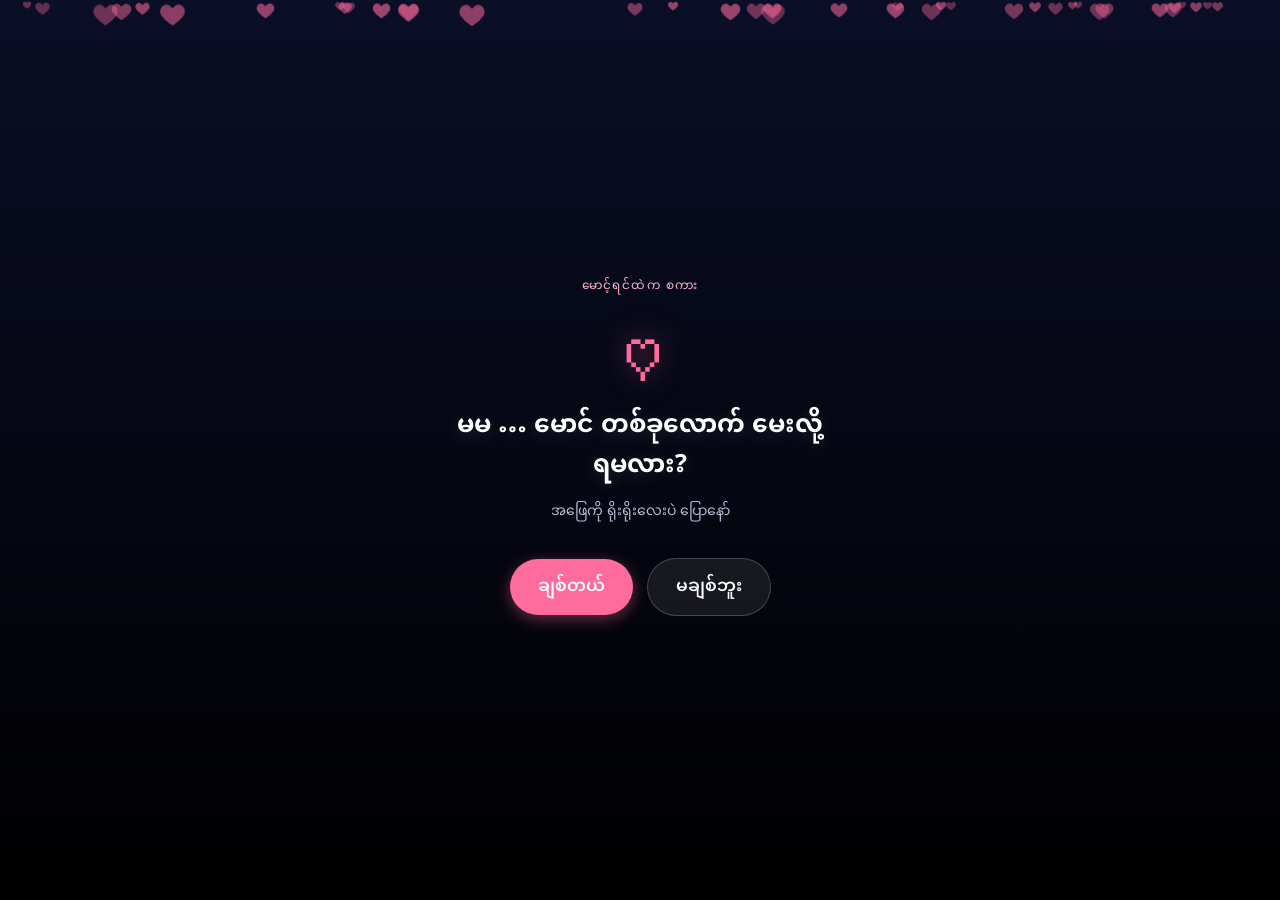
<file: index.html>
<!doctype html>
<html lang="my">
  <head>
    <meta charset="UTF-8" />
    <meta name="viewport" content="width=device-width, initial-scale=1.0" />
    <meta name="theme-color" content="#0a0e27" />
    <title>မမ … မောင် ပြောချင်တာရှိတယ်</title>
    <link rel="preconnect" href="https://fonts.googleapis.com" />
    <link rel="preconnect" href="https://fonts.gstatic.com" crossorigin />
    <link
      href="https://fonts.googleapis.com/css2?family=Noto+Sans+Myanmar:wght@400;500;600;700&display=swap"
      rel="stylesheet"
    />
    <link rel="stylesheet" href="css/style.css" />
  </head>
  <body class="game-page">
    <div id="hearts-bg" aria-hidden="true"></div>
    <main class="page-shell container">
      <section class="game-card fade-in" aria-labelledby="game-message">
        <span class="eyebrow">မောင့်ရင်ထဲက စကား</span>
        <div class="heart-mark" aria-hidden="true">♡</div>
        <h1 id="game-message">မမ … မောင် တစ်ခုလောက် မေးလို့ရမလား?</h1>
        <p class="hint">အဖြေကို ရိုးရိုးလေးပဲ ပြောနော်</p>
        <div class="game-actions" id="game-actions">
          <button class="btn btn-primary" id="love-btn" type="button">
            ချစ်တယ်
          </button>
          <button class="btn btn-ghost" id="no-love-btn" type="button">
            မချစ်ဘူး
          </button>
        </div>
      </section>
    </main>
    <script src="js/hearts-bg.js" defer></script>
    <script src="js/game.js"></script>
  </body>
</html>
</file>
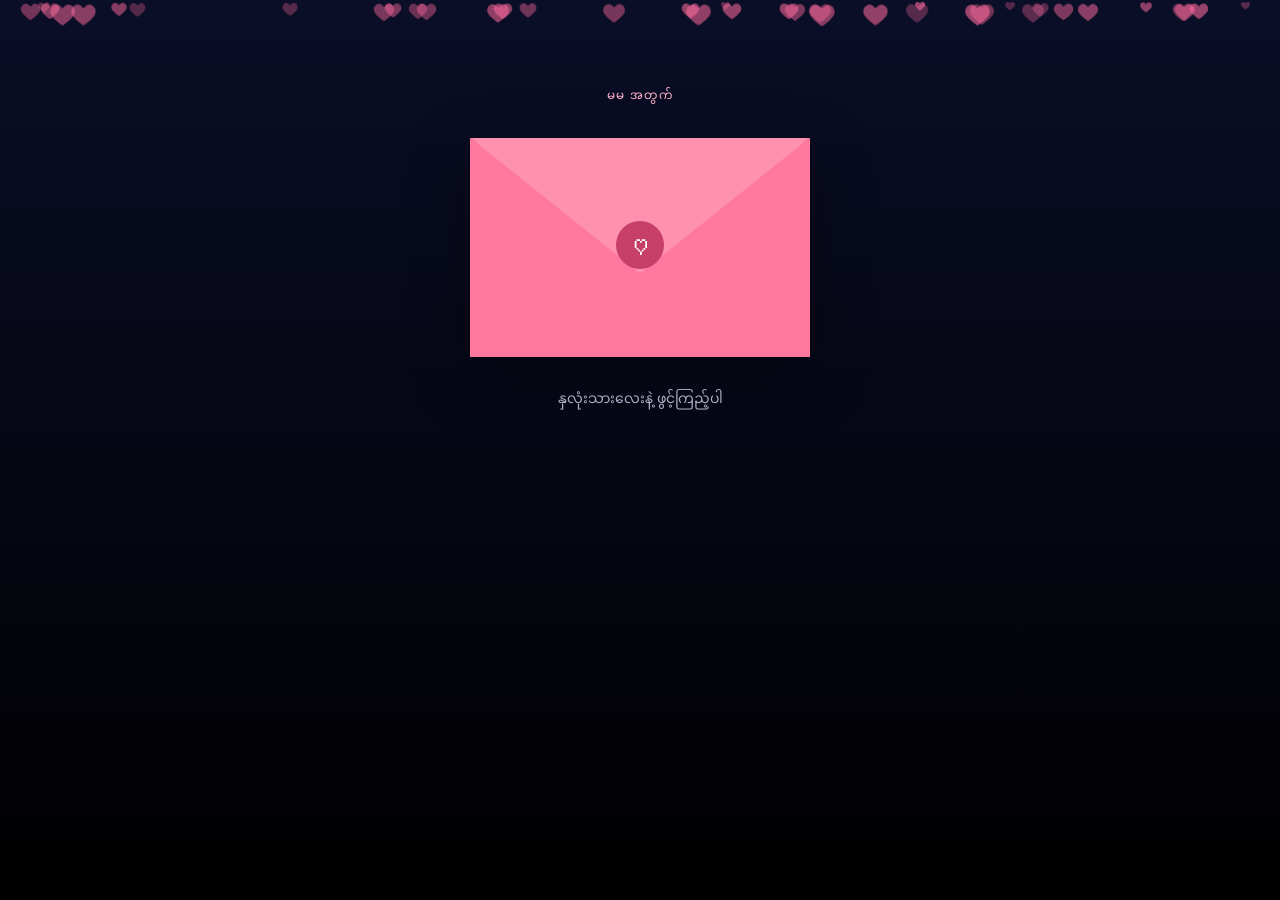
<file: envelope.html>
<!doctype html>
<html lang="my">
  <head>
    <meta charset="UTF-8" />
    <meta name="viewport" content="width=device-width, initial-scale=1.0" />
    <meta name="theme-color" content="#0a0e27" />
    <title>မမ ဖတ်ပါ</title>
    <link rel="preconnect" href="https://fonts.googleapis.com" />
    <link rel="preconnect" href="https://fonts.gstatic.com" crossorigin />
    <link
      href="https://fonts.googleapis.com/css2?family=Noto+Sans+Myanmar:wght@400;500;600;700&display=swap"
      rel="stylesheet"
    />
    <link rel="stylesheet" href="css/style.css" />
  </head>
  <body class="envelope-page">
    <div id="hearts-bg" aria-hidden="true"></div>
    <main class="page-shell container">
      <section class="letter-stage fade-in">
        <p class="eyebrow">မမ အတွက်</p>
        <button
          class="envelope"
          id="envelope"
          type="button"
          aria-label="စာကို ဖတ်ရန် ဖွင့်ပါ"
        >
          <span class="envelope-paper">မမ ဖတ်ပါ</span>
          <span class="envelope-flap"></span>
          <span class="envelope-front"></span>
          <span class="seal">♡</span>
        </button>
        <p class="tap-note" id="tap-note">နှလုံးသားလေးနဲ့ ဖွင့်ကြည့်ပါ</p>
        <article class="letter" id="letter" aria-live="polite"></article>
        <a class="btn next-btn" id="letter-next" href="future.html"
          >နောက်တစ်ဆင့် <span aria-hidden="true">➡</span></a
        >
      </section>
    </main>
    <script src="js/hearts-bg.js" defer></script>
    <script src="js/envelope.js"></script>
  </body>
</html>
</file>
<file: css/style.css>
/* Shared reset and visual system */
:root {
  --navy: #0a0e27;
  --ink: #000000;
  --pink: #ff6b9d;
  --pink-soft: #ffb4cb;
  --white: #ffffff;
  --muted: #b8bdd5;
  --glass: rgba(19, 24, 61, 0.72);
  --line: rgba(255, 255, 255, 0.13);
}

* {
  box-sizing: border-box;
  margin: 0;
  padding: 0;
}
html {
  min-width: 320px;
  scroll-behavior: smooth;
}
body {
  min-height: 100vh;
  overflow-x: hidden;
  color: var(--white);
  background: linear-gradient(to bottom, var(--navy), var(--ink));
  font-family: "Noto Sans Myanmar", "Pyidaungsu", sans-serif;
  font-size: 16px;
  line-height: 1.8;
}
button,
a {
  font: inherit;
}
button {
  border: 0;
}
a {
  color: inherit;
  text-decoration: none;
}

.page-shell {
  position: relative;
  z-index: 1;
  min-height: 100vh;
}
.container {
  width: min(100%, 480px);
  margin: 0 auto;
  padding: 24px 20px;
}

.btn {
  display: inline-flex;
  align-items: center;
  justify-content: center;
  gap: 8px;
  min-height: 54px;
  padding: 13px 28px;
  border-radius: 50px;
  color: var(--white);
  background: var(--pink);
  cursor: pointer;
  font-size: 17px;
  font-weight: 600;
  box-shadow: 0 4px 15px rgba(255, 107, 157, 0.4);
  transition:
    transform 0.35s ease,
    box-shadow 0.35s ease,
    opacity 0.35s ease;
}
.btn:hover,
.btn:active {
  transform: scale(1.05);
  box-shadow: 0 6px 25px rgba(255, 107, 157, 0.7);
}
.btn:focus-visible {
  outline: 3px solid var(--white);
  outline-offset: 4px;
}
.btn-ghost {
  background: rgba(255, 255, 255, 0.08);
  border: 1px solid rgba(255, 255, 255, 0.2);
  box-shadow: none;
}
.btn-ghost:hover,
.btn-ghost:active {
  background: rgba(255, 107, 157, 0.2);
  box-shadow: 0 5px 20px rgba(255, 107, 157, 0.3);
}

.eyebrow,
.section-kicker {
  color: var(--pink-soft);
  font-size: 12px;
  letter-spacing: 0.12em;
  text-transform: uppercase;
}
.heart-mark {
  color: var(--pink);
  font-family: Georgia, serif;
  font-size: 74px;
  line-height: 1;
  text-shadow: 0 0 28px rgba(255, 107, 157, 0.55);
}
.fade-in {
  animation: fadeIn 1s ease both;
}
@keyframes fadeIn {
  from {
    opacity: 0;
    transform: translateY(10px);
  }
  to {
    opacity: 1;
    transform: translateY(0);
  }
}
.page-leaving .page-shell {
  animation: pageLeave 0.45s ease forwards;
}
@keyframes pageLeave {
  to {
    opacity: 0;
    transform: translateY(-8px);
  }
}
.page-intro {
  padding: 62px 0 30px;
}
.page-intro h1 {
  margin-top: 8px;
  font-size: 30px;
  line-height: 1.45;
}
.next-btn {
  opacity: 0;
  pointer-events: none;
}
.next-btn.visible {
  opacity: 1;
  pointer-events: auto;
  animation: fadeIn 0.9s ease both;
}

@media (min-width: 600px) {
  .container {
    padding: 32px 20px;
  }
  body {
    font-size: 17px;
  }
}
@media (prefers-reduced-motion: reduce) {
  *,
  *::before,
  *::after {
    animation-duration: 0.01ms !important;
    scroll-behavior: auto !important;
    transition-duration: 0.01ms !important;
  }
}

/* Page 1: Don't Love Game */
.game-page .page-shell {
  display: grid;
  place-items: center;
}
.game-card {
  width: 100%;
  padding: 34px 24px;
  text-align: center;
}
.game-card .heart-mark {
  margin: 18px 0 14px;
}
.game-card h1 {
  max-width: 370px;
  margin: 0 auto;
  font-size: 25px;
  line-height: 1.6;
  text-shadow: 0 3px 18px rgba(255, 255, 255, 0.15);
}
.hint {
  margin-top: 12px;
  color: var(--muted);
  font-size: 14px;
}
.game-actions {
  position: relative;
  display: flex;
  flex-wrap: wrap;
  align-items: center;
  justify-content: center;
  gap: 14px;
  min-height: 86px;
  margin-top: 20px;
}
#no-love-btn {
  transition:
    transform 0.45s ease,
    opacity 0.35s ease,
    box-shadow 0.35s ease;
}
#no-love-btn.is-hidden {
  opacity: 0;
  pointer-events: none;
}

/* Page 2: Love Letter */
.letter-stage {
  padding-top: 54px;
  text-align: center;
}
.letter-stage > .eyebrow {
  margin-bottom: 30px;
}
.envelope {
  position: relative;
  display: block;
  width: min(88vw, 340px);
  aspect-ratio: 1.55;
  margin: 0 auto;
  overflow: visible;
  border-radius: 5px;
  background: transparent;
  cursor: pointer;
  perspective: 700px;
  filter: drop-shadow(0 18px 30px rgba(0, 0, 0, 0.35));
}
.envelope:focus-visible {
  outline: 3px solid var(--white);
  outline-offset: 8px;
}
.envelope-paper {
  position: absolute;
  z-index: 1;
  left: 9%;
  bottom: 9%;
  width: 82%;
  height: 78%;
  padding: 28px 10px;
  color: #ffeef4;
  background: #e96b91;
  font-size: 23px;
  font-weight: 600;
  transition: transform 1.2s ease;
}
.envelope-flap {
  position: absolute;
  z-index: 4;
  inset: 0 0 auto;
  height: 62%;
  transform-origin: top;
  background: #ff91b0;
  clip-path: polygon(0 0, 100% 0, 50% 100%);
  transition: transform 1s ease;
}
.envelope-front {
  position: absolute;
  z-index: 3;
  inset: 0;
  background: #ff789f;
  clip-path: polygon(0 0, 50% 57%, 100% 0, 100% 100%, 0 100%);
}
.seal {
  position: absolute;
  z-index: 5;
  left: 50%;
  top: 49%;
  display: grid;
  place-items: center;
  width: 48px;
  height: 48px;
  border-radius: 50%;
  color: #fff;
  background: #c53f69;
  font-family: Georgia, serif;
  font-size: 28px;
  transform: translate(-50%, -50%);
  transition: opacity 0.4s ease;
}
.envelope.is-open .envelope-flap {
  transform: rotateX(180deg);
  z-index: 0;
}
.envelope.is-open .envelope-paper {
  transform: translateY(-46%);
  z-index: 2;
}
.envelope.is-open .seal {
  opacity: 0;
}
.tap-note {
  margin-top: 30px;
  color: var(--muted);
  font-size: 14px;
  transition: opacity 0.4s ease;
}
.envelope.is-open + .tap-note {
  opacity: 0;
}
.letter {
  max-height: 0;
  margin: 0 auto;
  overflow: hidden;
  text-align: left;
  transition: max-height 1.4s ease;
}
.letter.is-visible {
  max-height: 1700px;
  margin-top: 32px;
  padding: 22px 18px;
  border: 1px solid var(--line);
  border-radius: 22px;
  background: rgba(19, 24, 61, 0.6);
  box-shadow: 0 20px 60px rgba(0, 0, 0, 0.2);
}
.letter-line {
  min-height: 1.8em;
  color: #fff5f8;
  animation: fadeIn 0.8s ease both;
}
.letter-line.spacer {
  height: 1em;
  min-height: 0;
}
.letter-stage .next-btn {
  margin-top: 28px;
}

/* Page 3: Photo Slideshow and Future */
.slideshow-section {
  margin-top: 10px;
  text-align: center;
}
.slideshow-section h2 {
  margin-bottom: 18px;
}
.slideshow {
  width: 100%;
}
.slide-frame {
  position: relative;
  width: 100%;
  aspect-ratio: 4 / 5;
  overflow: hidden;
  border-radius: 16px;
  background: linear-gradient(145deg, #ff6b9d, #541d56 62%, #111735);
  box-shadow: 0 16px 40px rgba(255, 107, 157, 0.28);
}
.slide-frame::after {
  position: absolute;
  inset: 0;
  z-index: 2;
  content: "";
  background: linear-gradient(180deg, transparent 60%, rgba(0, 0, 0, 0.22));
  pointer-events: none;
}
.slide-frame.is-changing {
  animation: slideCrossfade 1s ease both;
}
.slide-frame img {
  position: relative;
  z-index: 1;
  display: block;
  width: 100%;
  height: 100%;
  object-fit: cover;
  opacity: 1;
  transition: opacity 1s ease;
}
.slide-frame img.is-contained {
  object-fit: contain;
  background: #111735;
}
.slide-frame img.is-full {
  width: 100%;
  height: 100%;
  object-fit: cover;
}
.slide-frame img.is-missing {
  opacity: 0;
}
.slide-placeholder {
  position: absolute;
  inset: 0;
  display: grid;
  place-items: center;
  color: rgba(255, 255, 255, 0.88);
  font-size: 56px;
  background: linear-gradient(145deg, #ff6b9d, #541d56 62%, #111735);
}
.slide-caption {
  min-height: 3.6em;
  margin: 14px 0 8px;
  color: #fff5f8;
  font-size: 15px;
  line-height: 1.8;
  animation: fadeIn 1s ease both;
}
.slide-dots {
  display: flex;
  justify-content: center;
  gap: 9px;
  margin-top: 8px;
}
.slide-dot {
  width: 9px;
  height: 9px;
  border: 0;
  border-radius: 50%;
  background: rgba(255, 255, 255, 0.3);
  cursor: pointer;
  transition:
    transform 0.35s ease,
    background 0.35s ease,
    box-shadow 0.35s ease;
}
.slide-dot.is-active {
  background: var(--pink);
  box-shadow: 0 0 12px rgba(255, 107, 157, 0.8);
  transform: scale(1.25);
}
.slide-dot:focus-visible {
  outline: 2px solid #fff;
  outline-offset: 4px;
}
@keyframes slideCrossfade {
  0% {
    opacity: 0.35;
    transform: translateY(4px);
  }
  100% {
    opacity: 1;
    transform: translateY(0);
  }
}
.slideshow-locked {
  visibility: hidden;
  opacity: 0;
  transform: translateY(26px);
}
.future-page .container {
  padding-bottom: 90px;
}
.future-section {
  margin: 22px 0 64px;
  padding: 22px 18px 24px;
  border-top: 1px solid var(--line);
  border-radius: 22px;
  background: rgba(9, 13, 39, 0.48);
}
.future-section h2 {
  margin: 7px 0 20px;
  font-size: 23px;
  line-height: 1.55;
}
.reveal {
  opacity: 0;
  transform: translateY(26px);
  transition:
    opacity 1s ease,
    transform 1s ease;
}
.reveal.is-visible {
  opacity: 1;
  transform: translateY(0);
}
.dream-copy,
.request-copy {
  color: #fff5f8;
  font-size: 16px;
  line-height: 2;
}
.copy-line {
  display: block;
  opacity: 0;
  animation: copyLineIn 0.8s ease forwards;
}
@keyframes copyLineIn {
  from {
    opacity: 0;
    transform: translateY(8px);
  }
  to {
    opacity: 1;
    transform: translateY(0);
  }
}
.dream-section {
  background: linear-gradient(
    145deg,
    rgba(82, 30, 61, 0.42),
    rgba(9, 13, 39, 0.3)
  );
}
.request-section {
  margin-bottom: 16px;
  text-align: center;
}
.request-section .request-copy {
  text-align: left;
}
.request-section .next-btn {
  margin-top: 28px;
}
.music-toggle {
  position: fixed;
  z-index: 3;
  right: 18px;
  bottom: 18px;
  display: grid;
  place-items: center;
  width: 54px;
  height: 54px;
  border: 1px solid rgba(255, 255, 255, 0.18);
  border-radius: 50%;
  color: #fff;
  background: rgba(255, 107, 157, 0.88);
  box-shadow: 0 5px 24px rgba(255, 107, 157, 0.38);
  cursor: pointer;
  font-size: 22px;
  transition:
    transform 0.3s ease,
    box-shadow 0.3s ease;
}
.music-toggle:active {
  transform: scale(0.93);
}
.reply-instruction {
  margin: 12px 0 24px;
  color: var(--muted);
  font-size: 14px;
}
.qr-frame {
  position: relative;
  display: grid;
  place-items: center;
  width: min(78vw, 300px);
  aspect-ratio: 4 / 5;
  margin: 0 auto 26px;
  overflow: hidden;
  border: 10px solid #fff;
  border-radius: 18px;
  background: #fff;
  box-shadow: 0 16px 42px rgba(0, 0, 0, 0.35);
}
.qr-frame::before {
  content: "";
  position: absolute;
  inset: 18px;
  opacity: 0.18;
  background: repeating-conic-gradient(#14182e 0 25%, #fff 0 50%) 0 0 / 22px
    22px;
}
.qr-frame img {
  position: relative;
  z-index: 1;
  width: 100%;
  height: 100%;
  object-fit: contain;
  background: #fff;
}
.qr-frame span {
  position: absolute;
  inset: auto 12px 12px;
  padding: 7px;
  border-radius: 8px;
  color: #20243c;
  background: rgba(255, 255, 255, 0.92);
  font-size: 11px;
  line-height: 1.45;
}
.telegram-btn {
  width: 100%;
  max-width: 320px;
}
.waiting {
  margin-top: 26px;
  color: var(--pink-soft);
  font-size: 16px;
}
@media (max-width: 380px) {
  .game-card h1 {
    font-size: 22px;
  }
  .btn {
    padding-inline: 22px;
  }
}

/* Page 4: Slider Reply */
.reply-page .page-shell {
  display: grid;
  place-items: center;
}
.reply-card {
  width: 100%;
  padding: 28px 0 54px;
}
.reply-intro {
  padding: 0 4px 26px;
  text-align: center;
}
.reply-intro .heart-mark {
  margin: 14px 0 4px;
}
.reply-intro h1 {
  font-size: 25px;
  line-height: 1.6;
}
.reply-intro > p:last-child {
  margin-top: 8px;
  color: var(--muted);
  font-size: 14px;
}
.answer-form {
  display: grid;
  gap: 16px;
  transition:
    opacity 0.8s ease,
    transform 0.8s ease;
}
.answer-form.is-submitted {
  opacity: 0;
  transform: translateY(-18px);
  pointer-events: none;
}
.slider-card,
.result-card {
  border: 1px solid rgba(255, 107, 157, 0.28);
  border-radius: 20px;
  background: rgba(19, 24, 61, 0.76);
  box-shadow: 0 12px 34px rgba(255, 107, 157, 0.1);
}
.slider-card {
  padding: 20px 16px 17px;
}
.slider-card h2 {
  font-size: 17px;
  line-height: 1.65;
}
.slider-mood {
  min-height: 1.8em;
  margin-top: 5px;
  color: var(--pink-soft);
  font-size: 14px;
}
.slider-row {
  display: grid;
  grid-template-columns: 34px 1fr 42px;
  align-items: center;
  gap: 8px;
  margin-top: 13px;
  color: var(--muted);
  font-size: 12px;
}
.slider-row input {
  width: 100%;
  min-height: 44px;
  margin: 0;
  background: transparent;
  cursor: pointer;
}
.slider-value {
  display: block;
  margin-top: 1px;
  color: var(--pink);
  font-size: 27px;
  font-weight: 700;
  line-height: 1;
  text-align: center;
  text-shadow: 0 0 16px rgba(255, 107, 157, 0.45);
}
input[type="range"] {
  appearance: none;
  -webkit-appearance: none;
  height: 8px;
  border-radius: 10px;
  background: linear-gradient(
    to right,
    var(--pink) 0%,
    var(--pink) var(--value, 0%),
    #2a2a3e var(--value, 0%),
    #2a2a3e 100%
  );
}
input[type="range"]::-webkit-slider-thumb {
  width: 28px;
  height: 28px;
  appearance: none;
  -webkit-appearance: none;
  border: 2px solid #fff;
  border-radius: 50%;
  background-color: var(--pink);
  background-image: url("data:image/svg+xml,%3Csvg xmlns='http://www.w3.org/2000/svg' viewBox='0 0 24 24' fill='white'%3E%3Cpath d='M12 21s-7-4.5-9.5-9C1 9 2.5 5 6 4c2-.6 4 .5 6 3 2-2.5 3-3.6 6-3 3.5 1 5 5 3.5 8-2.5 4.5-9.5 9-9.5 9z'/%3E%3C/svg%3E");
  background-position: center;
  background-repeat: no-repeat;
  background-size: 17px;
  box-shadow: 0 0 12px rgba(255, 107, 157, 0.75);
}
input[type="range"]::-moz-range-thumb {
  width: 24px;
  height: 24px;
  border: 2px solid #fff;
  border-radius: 50%;
  background: var(--pink);
  box-shadow: 0 0 12px rgba(255, 107, 157, 0.75);
}
.submit-btn {
  width: 100%;
  margin-top: 4px;
}
.result-area {
  margin-top: 26px;
  animation: replyReveal 0.9s ease both;
}
.result-area[hidden] {
  display: none;
}
.result-card {
  padding: 24px 16px;
  text-align: center;
}
.result-stars {
  color: var(--pink-soft);
  font-size: 18px;
  letter-spacing: 8px;
}
.result-card h2 {
  margin: 8px 0 22px;
  font-size: 23px;
}
.result-bars {
  display: grid;
  gap: 15px;
  text-align: left;
}
.result-bar-row,
.average-row {
  display: grid;
  grid-template-columns: 72px 1fr 38px;
  align-items: center;
  gap: 8px;
  font-size: 12px;
}
.result-bar-row strong,
.average-row strong {
  color: var(--pink-soft);
  font-size: 12px;
  text-align: right;
}
.bar-track {
  height: 9px;
  overflow: hidden;
  border-radius: 10px;
  background: #2a2a3e;
}
.bar-track i {
  display: block;
  width: 0;
  height: 100%;
  border-radius: inherit;
  background: var(--pink);
  box-shadow: 0 0 12px rgba(255, 107, 157, 0.6);
  transition: width 1s ease;
}
.result-divider {
  margin: 23px 0 17px;
  border-top: 1px dashed rgba(255, 107, 157, 0.65);
}
.average-row {
  grid-template-columns: 52px 1fr 38px;
  color: var(--pink-soft);
}
.result-message {
  min-height: 2em;
  margin-top: 24px;
  color: #fff;
  font-size: 18px;
  font-weight: 600;
}
.result-date {
  margin-top: 10px;
  color: var(--muted);
  font-size: 13px;
}
.result-actions {
  display: grid;
  gap: 12px;
  margin-top: 20px;
}
.result-actions .btn {
  width: 100%;
}
.result-hint {
  color: var(--pink-soft);
  font-size: 14px;
  font-style: italic;
  text-align: center;
  animation: replyReveal 1.2s ease both;
}
@keyframes replyReveal {
  from {
    opacity: 0;
    transform: translateY(16px);
  }
  to {
    opacity: 1;
    transform: translateY(0);
  }
}

/* Floating heart background shared by every page */
#hearts-bg {
  position: fixed;
  inset: 0;
  width: 100vw;
  height: 100vh;
  overflow: hidden;
  pointer-events: none;
  z-index: 0;
}
#hearts-bg .heart {
  position: absolute;
  display: block;
  width: var(--heart-size);
  height: var(--heart-size);
  background-image: url("data:image/svg+xml,%3Csvg viewBox='0 0 24 24' xmlns='http://www.w3.org/2000/svg'%3E%3Cpath d='M12 21s-7-4.5-9.5-9C1 9 2.5 5 6 4c2-.6 4 .5 6 3 2-2.5 4-3.6 6-3 3.5 1 5 5 3.5 8-2.5 4.5-9.5 9-9.5 9z' fill='%23ff6b9d'/%3E%3C/svg%3E");
  background-position: center;
  background-repeat: no-repeat;
  background-size: contain;
  opacity: var(--heart-opacity);
  will-change: transform, opacity;
  animation: floatUp var(--heart-duration) var(--heart-delay) linear infinite;
}
@keyframes floatUp {
  0% {
    transform: translateY(100vh) translateX(0) scale(0.8);
    opacity: 0;
  }
  10% {
    opacity: var(--heart-opacity);
  }
  50% {
    transform: translateY(50vh) translateX(20px) scale(1);
  }
  90% {
    opacity: var(--heart-opacity);
  }
  100% {
    transform: translateY(-10vh) translateX(-20px) scale(1.1);
    opacity: 0;
  }
}
@media (prefers-reduced-motion: reduce) {
  #hearts-bg .heart {
    animation: none;
    opacity: 0.3;
  }
}
</file>
